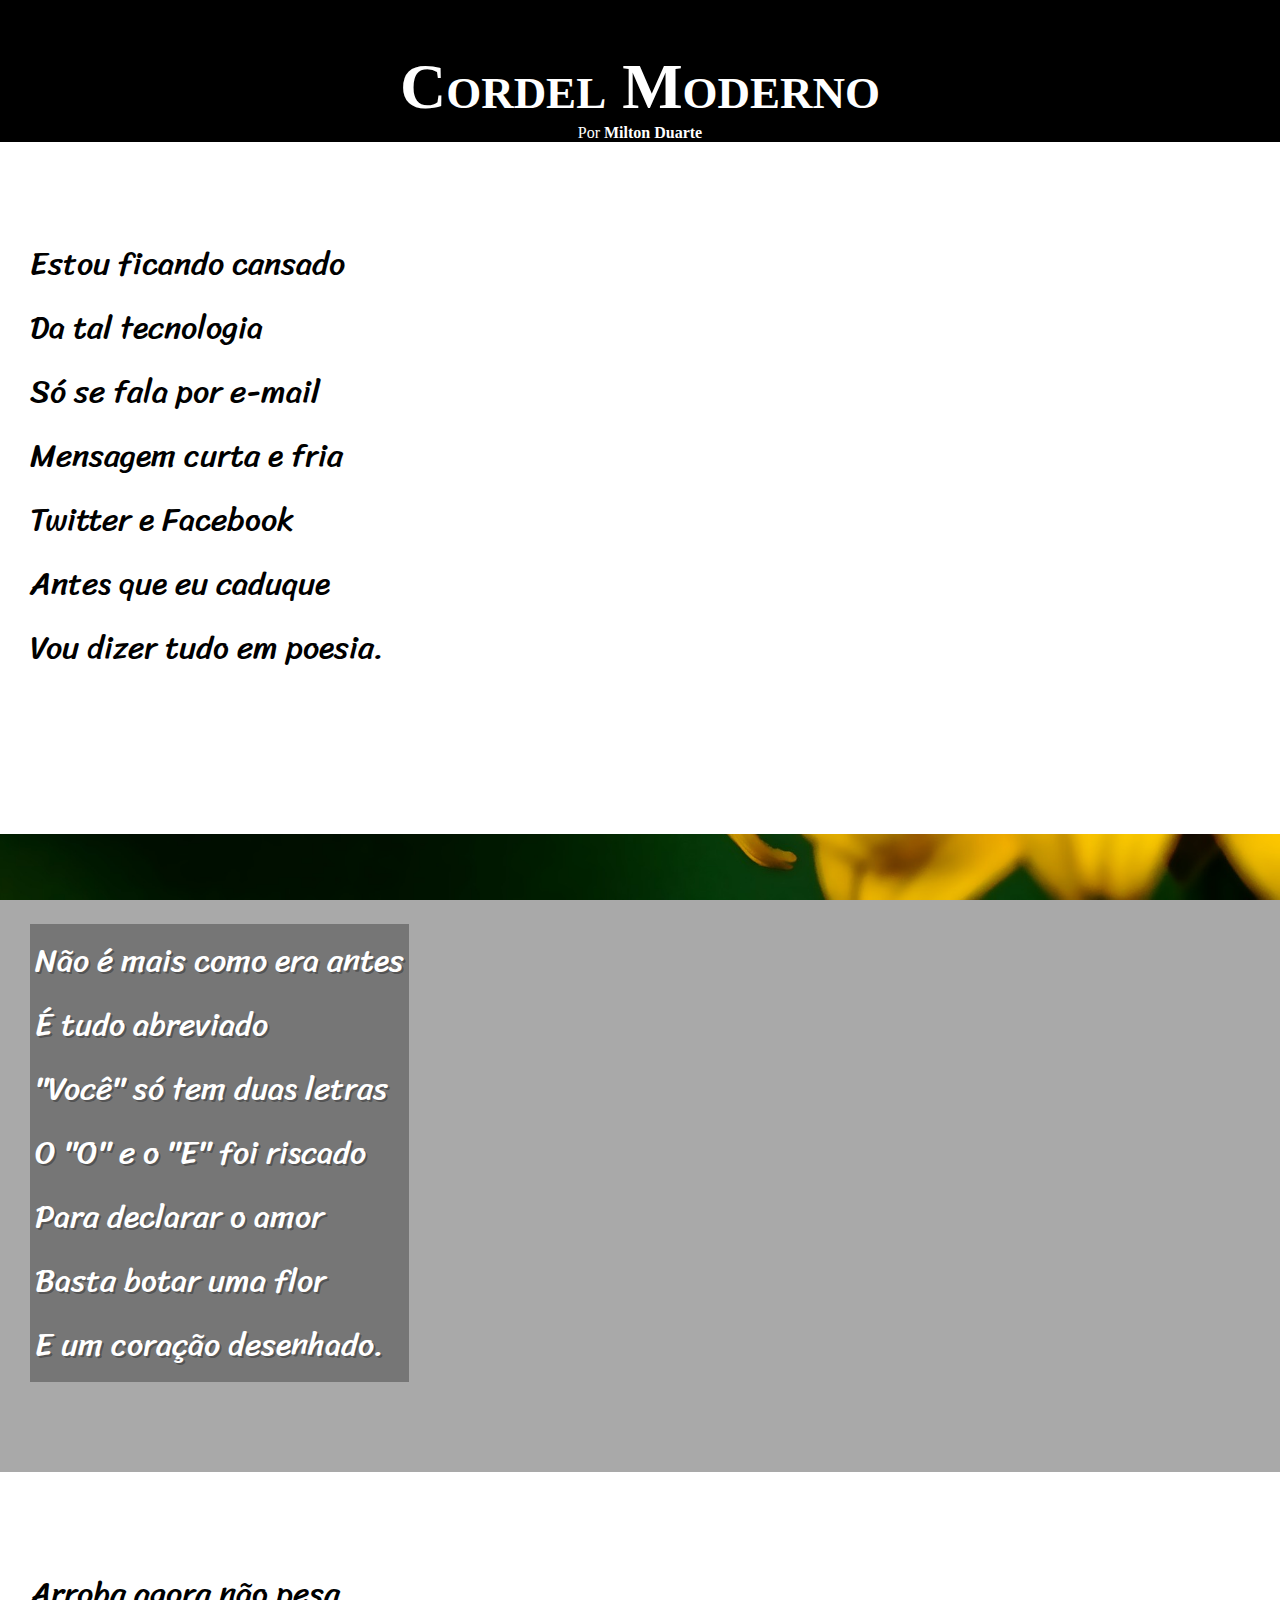
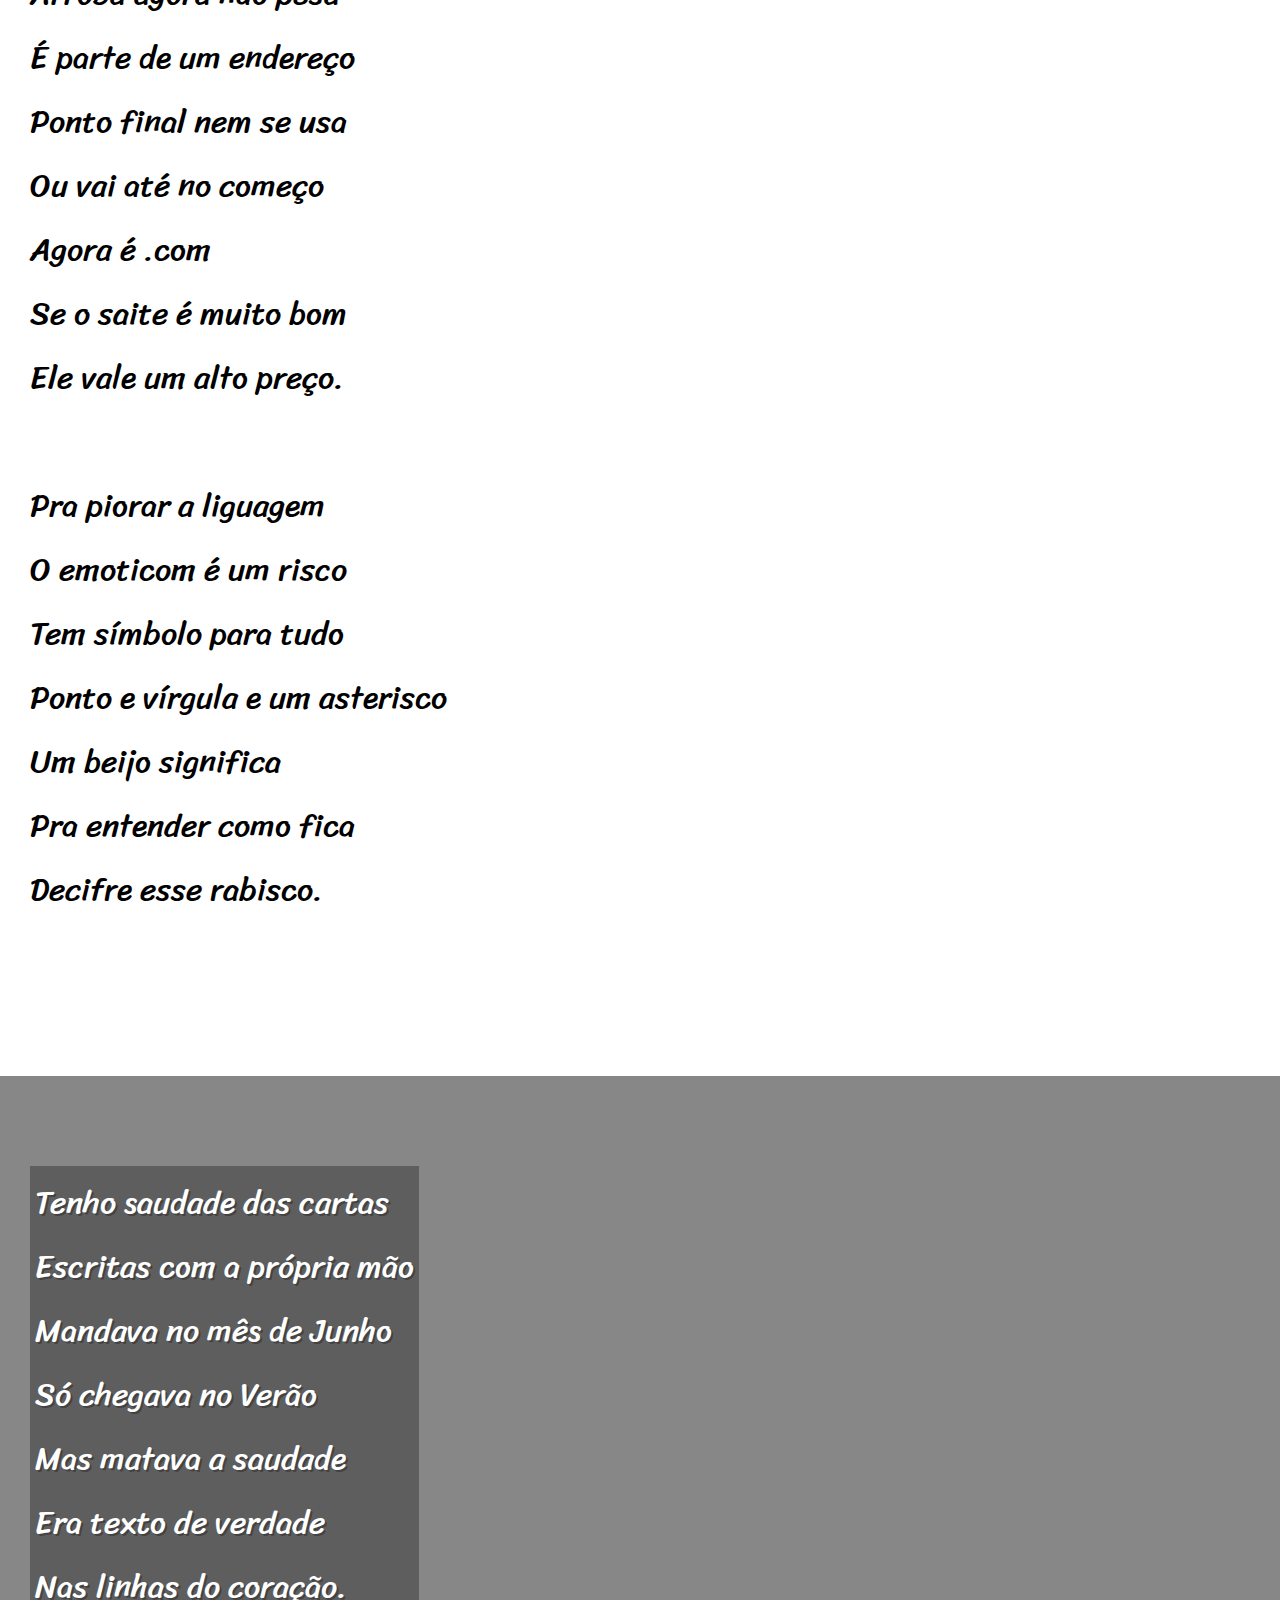
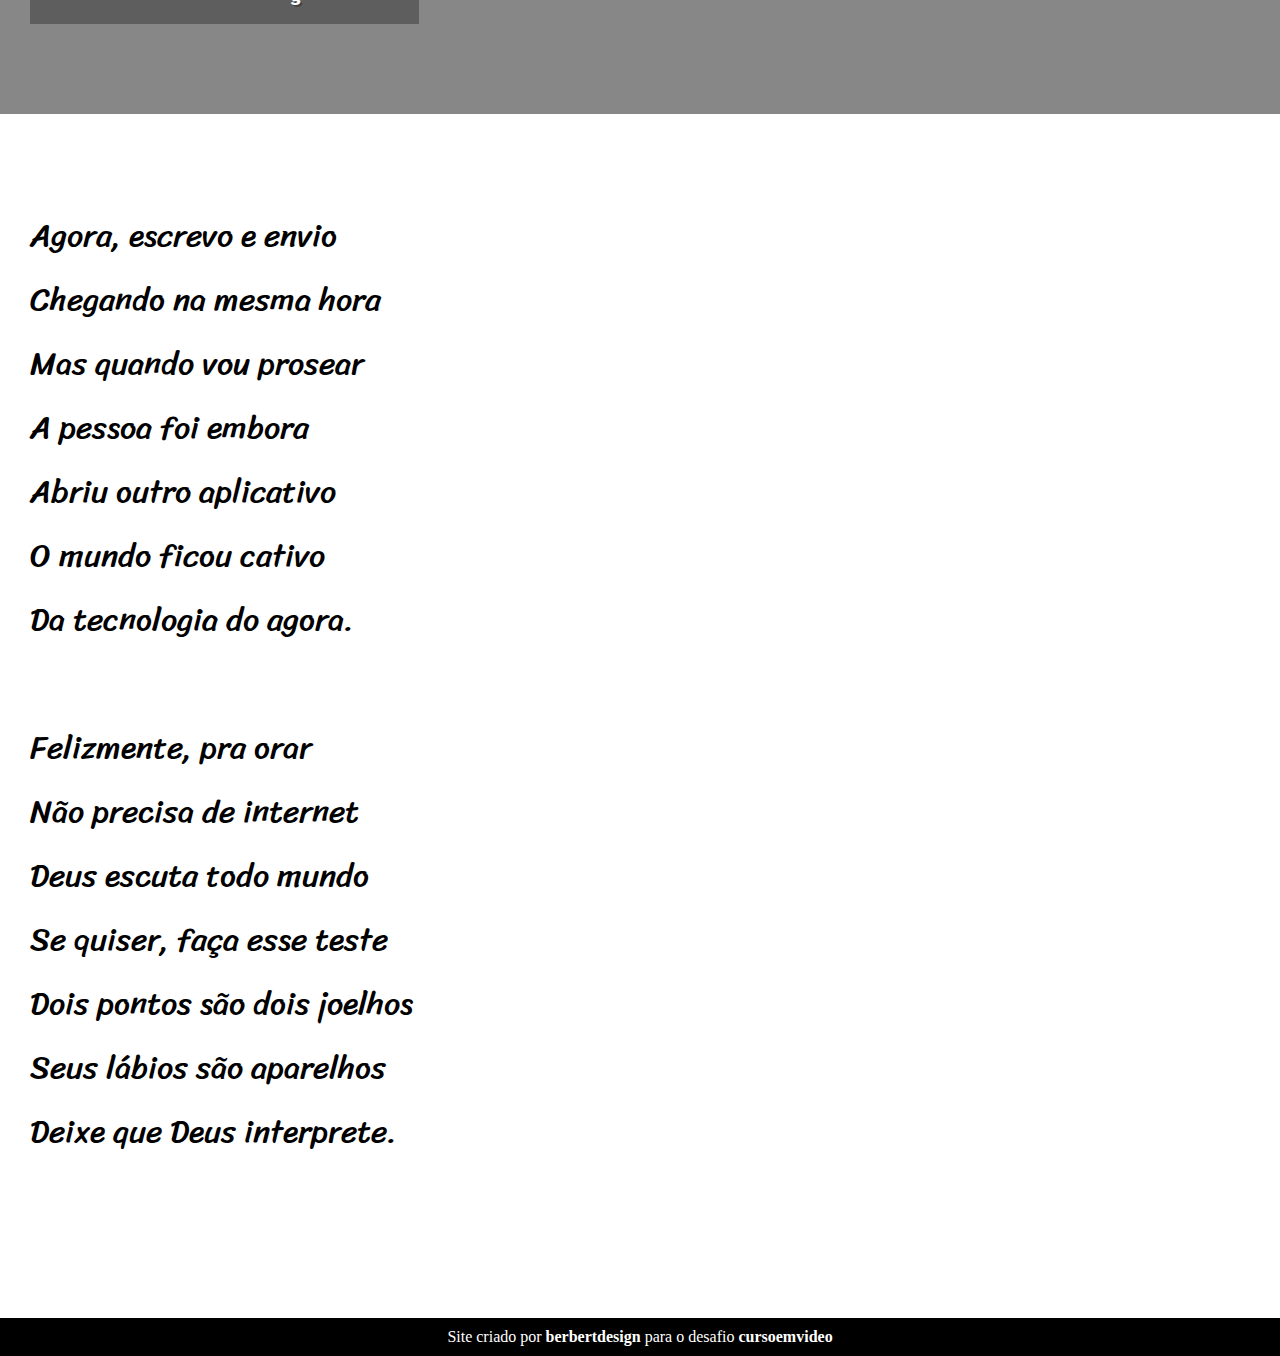
<file: index.html>
<!DOCTYPE html>
<html lang="pt-br">
<head>
    <meta charset="UTF-8">
    <meta http-equiv="X-UA-Compatible" content="IE=edge">
    <meta name="viewport" content="width=device-width, initial-scale=1.0">
    <title>Cordel Moderno</title>
    <link rel="stylesheet" href="estilo/style.css">



</head>
<body>
    <header>
        <h1>Cordel Moderno</h1>
        Por <a href="https://www.recantodasletras.com.br/poesias/3186743" target="_blank">Milton Duarte</a>
    </header>

    <section class="normal">
        <p>
            Estou ficando cansado <br>
            Da tal tecnologia<br>
            Só se fala por e-mail<br>
            Mensagem curta e fria<br>
            Twitter e Facebook<br>
            Antes que eu caduque<br>
            Vou dizer tudo em poesia.<br>
        </p>
    </section>  

    <section class="imagem" id="img01">    
        <p>
            Não é mais como era antes<br>
            É tudo abreviado<br>
            "Você" só tem duas letras<br>
            O "O" e o "E" foi riscado<br>
            Para declarar o amor<br>
            Basta botar uma flor<br>
            E um coração desenhado.
        </p>
    </section> 

    <section class="normal">
        <p>
            Arroba agora não pesa<br>
            É parte de um endereço<br>
            Ponto final nem se usa<br>
            Ou vai até no começo<br>
            Agora é .com<br>
            Se o saite é muito bom<br>
            Ele vale um alto preço.
        </p>

        <p>
            Pra piorar a liguagem<br>
            O emoticom é um risco<br>
            Tem símbolo para tudo<br>
            Ponto e vírgula e um asterisco<br>
            Um beijo significa<br>
            Pra entender como fica<br>
            Decifre esse rabisco.
        </p>
    </section>   

    <section class="imagem" id="img02">
        <p>
            Tenho saudade das cartas<br>
            Escritas com a própria mão<br>
            Mandava no mês de Junho<br>
            Só chegava no Verão<br>
            Mas matava a saudade<br>
            Era texto de verdade<br>
            Nas linhas do coração.
        </p>
    </section>

    <section class="normal">
        <p>
            Agora, escrevo e envio<br>
            Chegando na mesma hora<br>
            Mas quando vou prosear<br>
            A pessoa foi embora<br>
            Abriu outro aplicativo<br>
            O mundo ficou cativo<br>
            Da tecnologia do agora.
        </p>

        <p>
            Felizmente, pra orar<br>
            Não precisa de internet<br>
            Deus escuta todo mundo<br>
            Se quiser, faça esse teste<br>
            Dois pontos são dois joelhos<br>
            Seus lábios são aparelhos<br>
            Deixe que Deus interprete.
        </p>
    </section>

    <footer>
        <p>Site criado por <a href="https://www.instagram.com/berbertdesign/" target="_blank">berbertdesign</a> para o desafio <a href="https://www.youtube.com/c/CursoemV%C3%ADdeo" target="_blank">cursoemvideo</a></p>
    </footer>
</body>
</html>
</file>
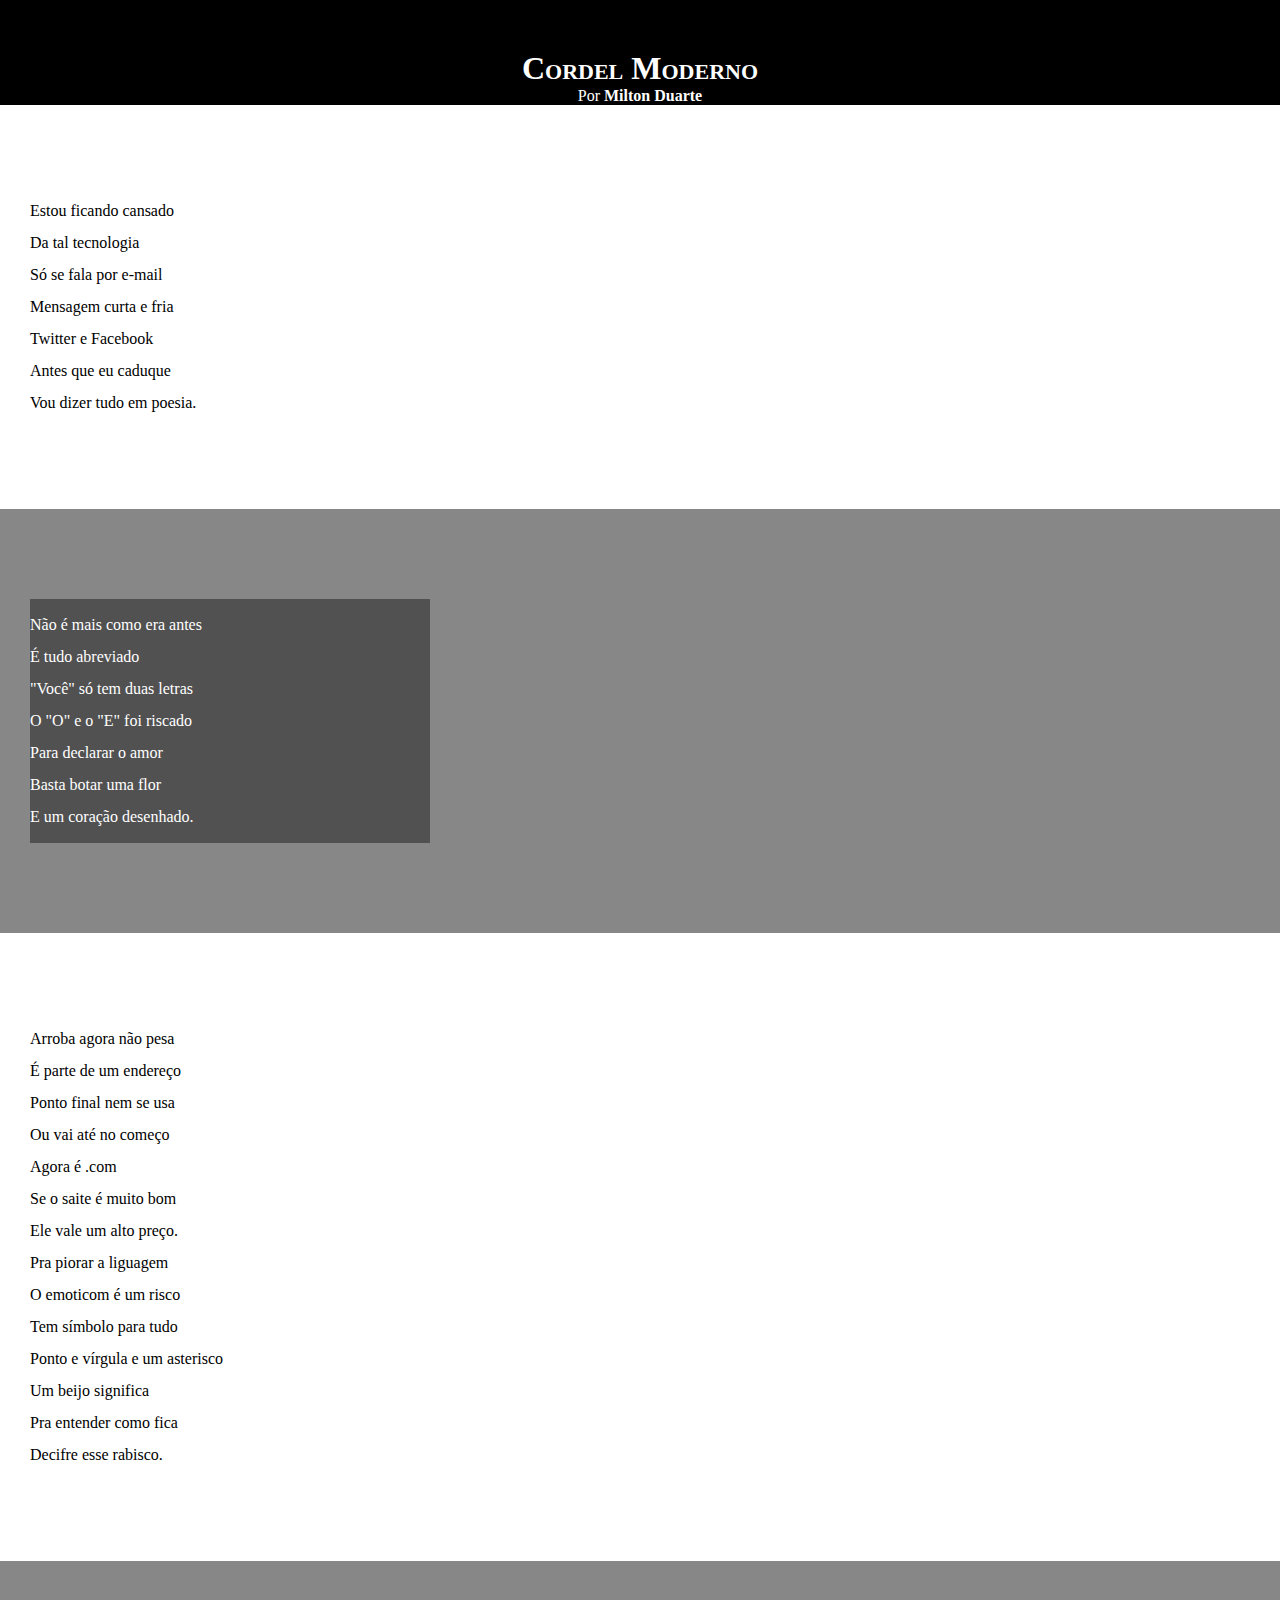
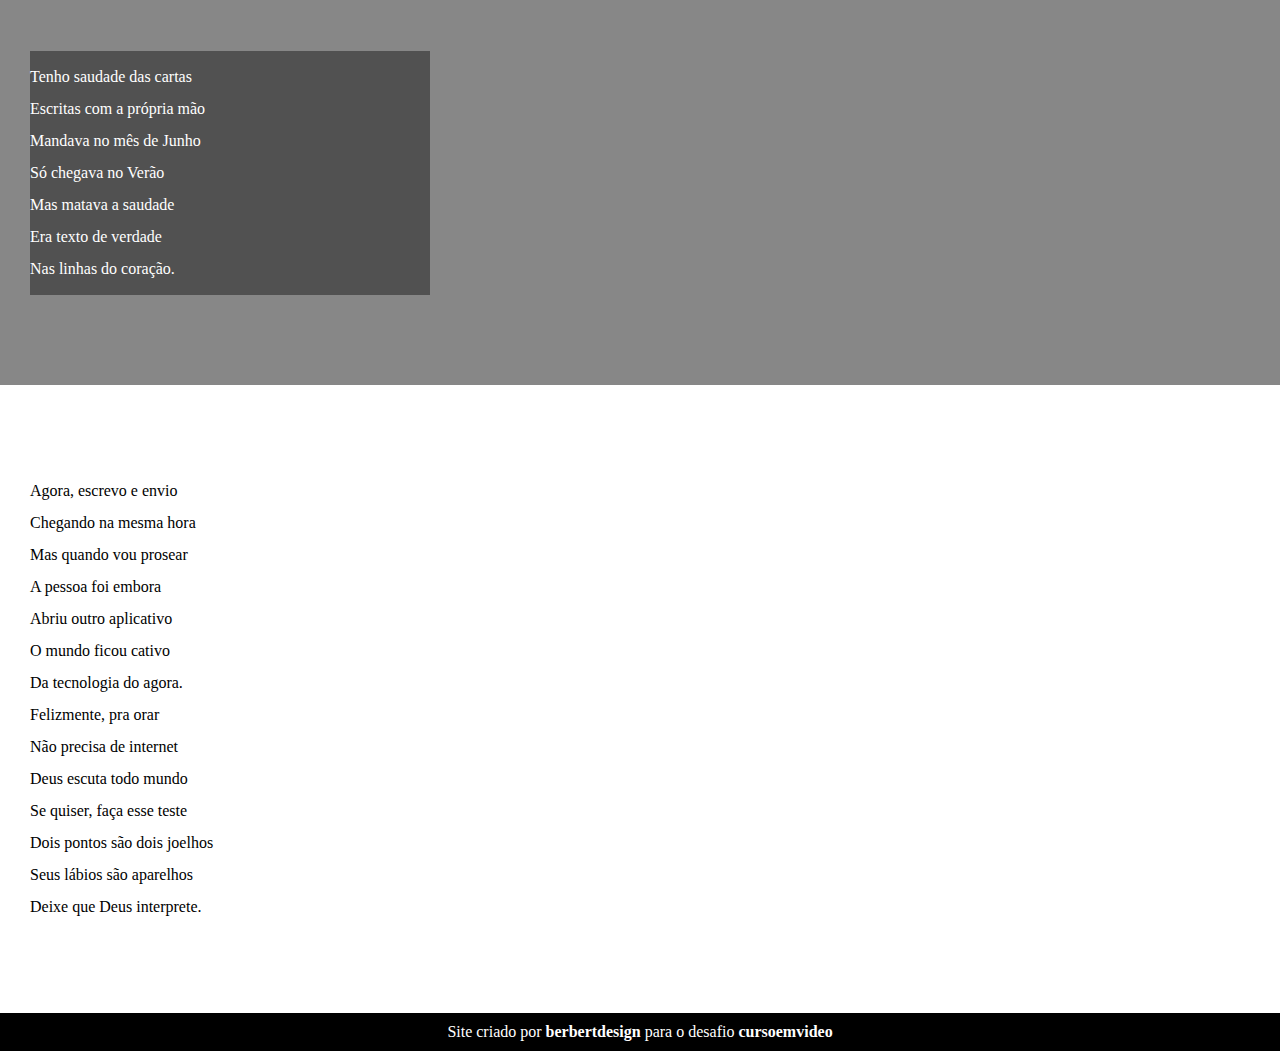
<file: Projeto_Cordel/index.html>
<!DOCTYPE html>
<html lang="pt-br">
<head>
    <meta charset="UTF-8">
    <meta http-equiv="X-UA-Compatible" content="IE=edge">
    <meta name="viewport" content="width=device-width, initial-scale=1.0">
    <title>Cordel Moderno</title>
    <link rel="stylesheet" href="estilo/style.css">



</head>
<body>
    <header>
        <h1>Cordel Moderno</h1>
        Por <a href="https://www.recantodasletras.com.br/poesias/3186743" target="_blank">Milton Duarte</a>
    </header>

    <section class="normal">
        <p>
            Estou ficando cansado <br>
            Da tal tecnologia<br>
            Só se fala por e-mail<br>
            Mensagem curta e fria<br>
            Twitter e Facebook<br>
            Antes que eu caduque<br>
            Vou dizer tudo em poesia.<br>
        </p>
    </section>  

    <section class="imagem">    
        <p>
            Não é mais como era antes<br>
            É tudo abreviado<br>
            "Você" só tem duas letras<br>
            O "O" e o "E" foi riscado<br>
            Para declarar o amor<br>
            Basta botar uma flor<br>
            E um coração desenhado.
        </p>
    </section> 

    <section class="normal">
        <p>
            Arroba agora não pesa<br>
            É parte de um endereço<br>
            Ponto final nem se usa<br>
            Ou vai até no começo<br>
            Agora é .com<br>
            Se o saite é muito bom<br>
            Ele vale um alto preço.
        </p>

        <p>
            Pra piorar a liguagem<br>
            O emoticom é um risco<br>
            Tem símbolo para tudo<br>
            Ponto e vírgula e um asterisco<br>
            Um beijo significa<br>
            Pra entender como fica<br>
            Decifre esse rabisco.
        </p>
    </section>   

    <section class="imagem">
        <p>
            Tenho saudade das cartas<br>
            Escritas com a própria mão<br>
            Mandava no mês de Junho<br>
            Só chegava no Verão<br>
            Mas matava a saudade<br>
            Era texto de verdade<br>
            Nas linhas do coração.
        </p>
    </section>

    <section class="normal">
        <p>
            Agora, escrevo e envio<br>
            Chegando na mesma hora<br>
            Mas quando vou prosear<br>
            A pessoa foi embora<br>
            Abriu outro aplicativo<br>
            O mundo ficou cativo<br>
            Da tecnologia do agora.
        </p>

        <p>
            Felizmente, pra orar<br>
            Não precisa de internet<br>
            Deus escuta todo mundo<br>
            Se quiser, faça esse teste<br>
            Dois pontos são dois joelhos<br>
            Seus lábios são aparelhos<br>
            Deixe que Deus interprete.
        </p>
    </section>

    <footer>
        <p>Site criado por <a href="https://www.instagram.com/berbertdesign/" target="_blank">berbertdesign</a> para o desafio <a href="https://www.youtube.com/c/CursoemV%C3%ADdeo" target="_blank">cursoemvideo</a></p>
    </footer>
</body>
</html>
</file>
<file: estilo/style.css>
@charset "UTf-8";

@import url('https://fonts.googleapis.com/css2?family=Passion+One&display=swap');
@import url('https://fonts.googleapis.com/css2?family=Sriracha&display=swap');

:root{
    --font1: Verdana, Geneva, Tahoma, sans-serif; 
    --font2: 'Passion one', cursive;
    --font3: 'Sriracha', cursive;
}

*{
    margin: 0px;
    padding: 0px;
    font-size: 1em;
}

html, body{
    min-height: 100vh;
    background-color: darkgray;
}
header{
    background-color: black;
    color: white;
    text-align: center
}
header > h1{
    font-size: 5vw;
    padding-top: 50px;
    font-variant: small-caps;
}
header > p{
    font-size: 0.5vw;
    padding-bottom: 50px;

}

a{
    color: white;
    text-decoration: none;
    font-weight: bold;
}
header a:hover, footer a:hover{
    text-decoration: underline;
}

section{
    padding:10vh 0vh 10vh 0vh ;
    line-height: 2em;
    padding-left: 30px;

    font-family: var(--font3);
    font-size: 2.5vw;
}
section > p{
    padding-bottom: 2em;
}
section.normal{
    background-color: white;
    color: black;

}
section.imagem{
    background-color: rgba(0, 0, 0, 0.199);
    color: white;
}
section.imagem > p{
    display: inline-block;
    padding: 5px;
    background-color: rgba(0, 0, 0, 0.3);
    text-shadow: 2px 2px 0px rgba(0, 0, 0, 0.3);
}

section#img01{
    background-image: url('../arquivos/imagens/background001.jpg');
    background-position: right center;
    background-size: cover;
    background-attachment: fixed;
   
}
section#img02{
    background-image: url('../arquivos/imagens/background002.jpg');
    background-position: right center;
    background-size: cover;
    background-attachment: fixed;
}
footer{
    background-color: black;
    color: white;
    text-align: center;
    padding: 10px;
}
</file>
<file: Projeto_Cordel/estilo/style.css>
@charset "UTf-8";

*{
    margin: 0px;
    padding: 0px;
}

html, body{
    min-height: 100vh;
    background-color: darkgray;
}
header{
    background-color: black;
    color: white;
    text-align: center
}
header > h1{
    padding-top: 50px;
    font-variant: small-caps;
}
header > p{
    padding-bottom: 50px;

}

a{
    color: white;
    text-decoration: none;
    font-weight: bold;
}
header a:hover, footer a:hover{
    text-decoration: underline;
}

section{
    padding:10vh 0vh 10vh 0vh ;
    line-height: 2em;
    padding-left: 30px;
}
section.normal{
    background-color: white;
    color: black;

}
section.imagem{
    background-color: rgba(0, 0, 0, 0.199);
    color: white;
}
section.imagem > p{
    width: 400px;
    padding: 10px 0px 10px 0px;
    background-color: rgba(0, 0, 0, 0.4);
}

footer{
    background-color: black;
    color: white;
    text-align: center;
    padding: 10px;
}
</file>
